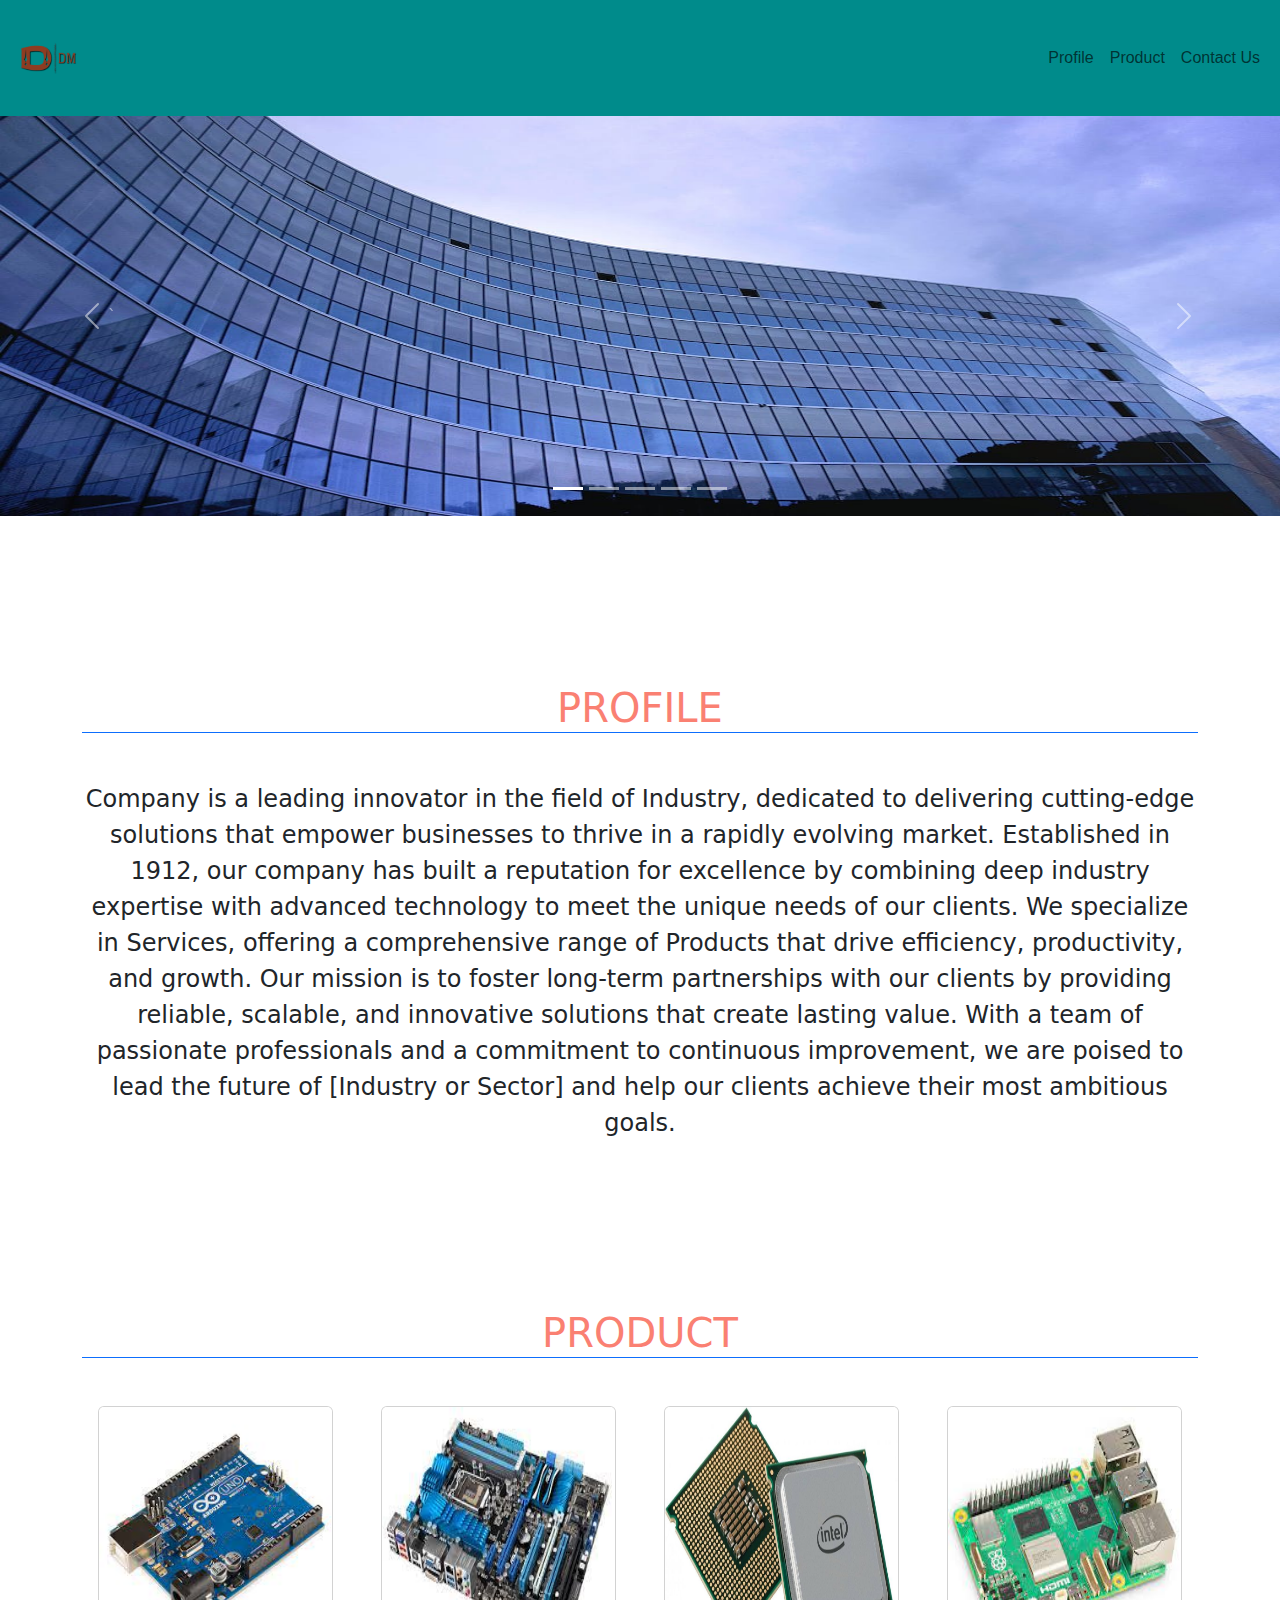
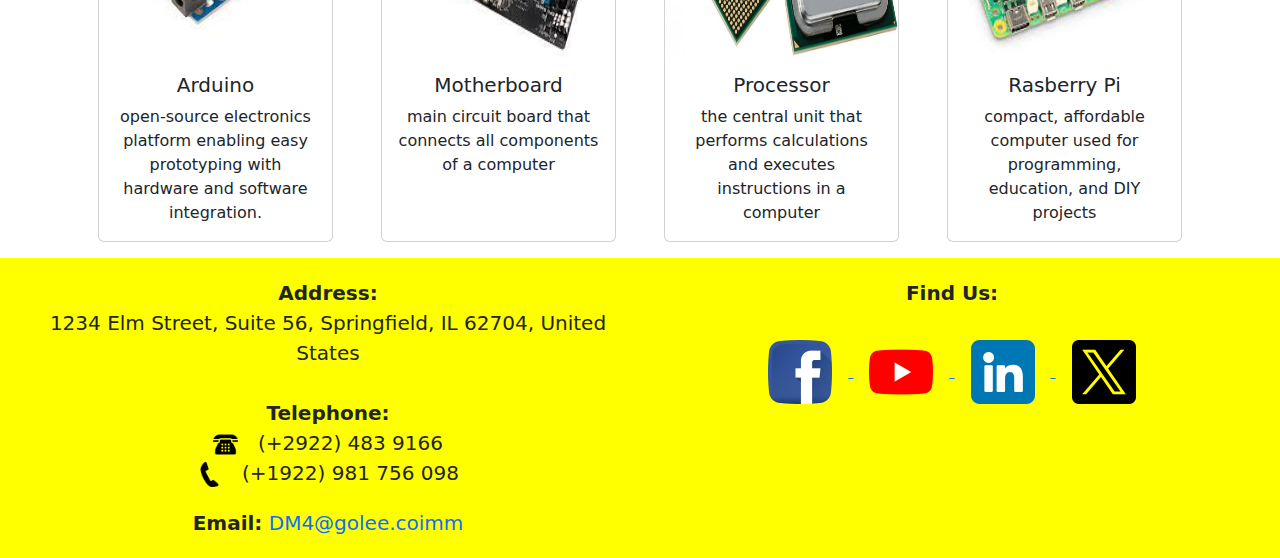
<file: FrontEnd/Company Profile/index.html>
<!DOCTYPE html>
<html lang="en">
<head>
    <meta charset="UTF-8">
    <meta name="viewport" content="width=device-width, initial-scale=1.0">
    <title>DM4</title>
    <link href="https://cdn.jsdelivr.net/npm/bootstrap@5.3.3/dist/css/bootstrap.min.css" rel="stylesheet" integrity="sha384-QWTKZyjpPEjISv5WaRU9OFeRpok6YctnYmDr5pNlyT2bRjXh0JMhjY6hW+ALEwIH" crossorigin="anonymous">
    <style>
            .navbar-nav .nav-item .nav-link{
        font-family:'Lucida Sans', 'Lucida Sans Regular', 'Lucida Grande', 'Lucida Sans Unicode', Geneva, Verdana, sans-serif !important;
      }
      .navbar-nav .nav-item .nav-link:hover{
        background-color:lightblue !important;
        font-family:'Franklin Gothic Medium', 'Arial Narrow', Arial, sans-serif !important;
        font-size: larger !important;
      }
    </style>
</head>
<body>
    <!-- Nav Bar (Start) -->
    <nav class="navbar navbar-expand-sm sticky-top" style="background: darkcyan;">
        <div class="container-fluid">
          <a class="navbar-brand" href="#">
            <img src="src/logo.png" style="height:10vh;"/>
          </a>
          <button class="navbar-toggler" type="button" data-bs-toggle="collapse" data-bs-target="#navbarSupportedContent" aria-controls="navbarSupportedContent" aria-expanded="false" aria-label="Toggle navigation">
            <span class="navbar-toggler-icon"></span>
          </button>
          <div class="collapse navbar-collapse" id="navbarSupportedContent">
            <ul class="navbar-nav ms-auto mb-2 mb-lg-0">
              <li class="nav-item">
                <a class="nav-link" aria-current="page" href="#Profile">Profile</a>
              </li>
              <li class="nav-item">
                <a class="nav-link" href="#Product">Product</a>
              </li>
              <li class="nav-item">
                <a class="nav-link" href="#ContactUs">Contact Us</a>
              </li>
              <!-- <li class="nav-item dropdown">
                <a class="nav-link dropdown-toggle" href="#" role="button" data-bs-toggle="dropdown" aria-expanded="false">
                  Dropdown
                </a>
                <ul class="dropdown-menu">
                  <li><a class="dropdown-item" href="#">Action</a></li>
                  <li><a class="dropdown-item" href="#">Another action</a></li>
                  <li><hr class="dropdown-divider"></li>
                  <li><a class="dropdown-item" href="#">Something else here</a></li>
                </ul>
              </li>
              <li class="nav-item">
                <a class="nav-link disabled" aria-disabled="true">Disabled</a>
              </li>
            </ul>
            <form class="d-flex" role="search">
              <input class="form-control me-2" type="search" placeholder="Search" aria-label="Search">
              <button class="btn btn-outline-success" type="submit" style="color: black; border-color: black; background-color: gray;">Search</button>
            </form> -->
          </div>
        </div>
      </nav>
    <!-- Nav Bar (End) -->

    <!-- Carousel (Start) -->
    <div id="carouselExampleIndicators" class="carousel slide" data-bs-ride="carousel">
      <div class="carousel-indicators">
        <button type="button" data-bs-target="#carouselExampleIndicators" data-bs-slide-to="0" class="active" aria-current="true" aria-label="Slide 1"></button>
        <button type="button" data-bs-target="#carouselExampleIndicators" data-bs-slide-to="1" aria-label="Slide 2"></button>
        <button type="button" data-bs-target="#carouselExampleIndicators" data-bs-slide-to="2" aria-label="Slide 3"></button>
        <button type="button" data-bs-target="#carouselExampleIndicators" data-bs-slide-to="3" aria-label="Slide 4"></button>
        <button type="button" data-bs-target="#carouselExampleIndicators" data-bs-slide-to="4" aria-label="Slide 5"></button>
      </div>
      <div class="carousel-inner" style="height: 100% !important;">
        <div class="carousel-item active">
          <img src="src//company.jpeg" class="d-block w-100" alt="..." style="height: 400px;">
        </div>
        <div class="carousel-item">
          <img src="src/manufact.jpg" class="d-block w-100" alt="..." style="height: 400px;">
        </div>
        <div class="carousel-item">
          <img src="src/teamwork.png" class="d-block w-100" alt="..." style="height: 400px;">
        </div>
        <div class="carousel-item">
          <img src="src/Const-worker.png" class="d-block w-100" alt="..." style="height: 400px;">
        </div>
        <div class="carousel-item">
          <img src="src/work.jpg" class="d-block w-100" alt="..." style="height: 400px;">
        </div>
      </div>
      <button class="carousel-control-prev" type="button" data-bs-target="#carouselExampleIndicators" data-bs-slide="prev">
        <span class="carousel-control-prev-icon" aria-hidden="true"></span>`
        <span class="visually-hidden">Previous</span>
      </button>
      <button class="carousel-control-next" type="button" data-bs-target="#carouselExampleIndicators" data-bs-slide="next">
        <span class="carousel-control-next-icon" aria-hidden="true"></span>
        <span class="visually-hidden">Next</span>
      </button>
    </div>
    <!-- Carousel (End) -->

    <!-- Profile (Start) -->
    <div id="Profile" class="container my-5 text-center" style="padding-top: 120px;">
      <h1 class="mb-5 border-bottom border-primary" style="color:salmon;">PROFILE</h1>
      <p class="fs-4 fw-normal"> Company is a leading innovator in the field of Industry, dedicated to delivering cutting-edge solutions that empower businesses to thrive in a rapidly evolving market. Established in 1912, our company has built a reputation for excellence by combining deep industry expertise with advanced technology to meet the unique needs of our clients. We specialize in Services, offering a comprehensive range of Products that drive efficiency, productivity, and growth. Our mission is to foster long-term partnerships with our clients by providing reliable, scalable, and innovative solutions that create lasting value. With a team of passionate professionals and a commitment to continuous improvement, we are poised to lead the future of [Industry or Sector] and help our clients achieve their most ambitious goals.
      </p>
    </div>
    <!-- Profile (End) -->

    <!-- Product(Start) -->
     <div id="Product" class="container mb-3" style="padding-top: 120px;">
      <h1 class="mb-5 border-bottom border-primary text-center" style="color:salmon;">PRODUCT</h1>
      <div class="row g-3 justify-content-center">
        <div class="col-12 col-sm-6 col-md-4 col-lg-3 d-flex justify-content-center">
          <div class="card mx-3 h-100" style="width: 18rem;" id="Product">
            <img src="src/arduino.jpeg" class="card-img-top" alt="..." height="250px">
            <div class="card-body text-center">
              <h5 class="card-title">Arduino</h5>
              <p class="card-text">open-source electronics platform enabling easy prototyping with hardware and software integration.</p>
            </div>
          </div>
        </div>
        <div class="col-12 col-sm-6 col-md-4 col-lg-3 d-flex justify-content-center">
          <div class="card mx-3 h-100" style="width: 18rem;" id="Product">
            <img src="src/Mobo.jpeg" class="card-img-top" alt="..." height="250px">
            <div class="card-body text-center">
              <h5 class="card-title text-center">Motherboard</h5>
              <p class="card-text text-center">main circuit board that connects all components of a computer</p>
            </div>
          </div>
        </div>
        <div class="col-12 col-sm-6 col-md-4 col-lg-3 d-flex justify-content-center">
          <div class="card mx-3 h-100" style="width: 18rem;" id="Product">
            <img src="src/processor.jpg" class="card-img-top" alt="..." height="250px">
            <div class="card-body text-center">
              <h5 class="card-title text-center">Processor</h5>
              <p class="card-text text-center">the central unit that performs calculations and executes instructions in a computer</p>
            </div>
          </div>
        </div>
        <div class="col-12 col-sm-6 col-md-4 col-lg-3 d-flex justify-content-center">
          <div class="card mx-3 h-100" style="width: 18rem;" id="Product">
            <img src="src/rasberry.jpeg" class="card-img-top" alt="..." height="250px">
            <div class="card-body text-center">
              <h5 class="card-title text-center">Rasberry Pi</h5>
              <p class="card-text text-center">compact, affordable computer used for programming, education, and DIY projects</p>
            </div>
          </div>
        </div>
      </div>   
     </div>
    <!-- Product(End) -->

    <!-- Contact Us (Start) -->
    <div id="ContactUs" class="container-fluid text-center align-items-end py-3" style="background-color: yellow;">
      <div class="row align-items-start m-1">
        <div class="col align-items-start fs-5">
            <label style="display: block;"> <b>Address:</b> </label>
            <label> 1234 Elm Street, Suite 56, Springfield, IL 62704, United States</label> <br/> <br/>
            <label style="display: block;"> <b> Telephone:</b> </label>
            <img src="src/telephone.png" style="width: 45px; height: 25px; padding-right: 20px;">(+2922) 483 9166</img> <br/>
            <img src="src/black-telephone-auricular-.png" style="width: 45px; height: 25px; padding-right: 20px;">(+1922) 981 756 098</img>
            <label style="display: block; padding-top: 20px; padding-bottom: o;"> <b> Email:</b> 
                <a href="mailto:DM4@golee.cima" style="text-decoration: none;">DM4@golee.coimm</a> </label>
        </div>
        <div class="col">
          <Label class="fs-5 mb-3"> <b>Find Us:</b></Label> <br/>
          <a href="https://www.facebook.com/" target="_blank">
            <img src="src/facebook.png" width="64px" height="64px" class="m-3"/>
          </a>
          <a href="https://www.youtube.com/" target="_blank">
            <img src="src/youtube.png" width="64px" height="64px" class="m-3"/>
            </a>
          <a href="https://www.linkedin.com/" target="_blank">
            <img src="src/linkedin.png" width="64px" height="64px" class="m-3"/>
            </a>
          <a href="https://x.com/" target="_blank">
            <img src="src/twitter.png" width="64px" height="64px" class="m-3"/>
          </a>
        </div>
      </div>
    </div>
    <!-- Contact Us (End) -->

    <script src="https://cdn.jsdelivr.net/npm/bootstrap@5.3.3/dist/js/bootstrap.bundle.min.js" integrity="sha384-YvpcrYf0tY3lHB60NNkmXc5s9fDVZLESaAA55NDzOxhy9GkcIdslK1eN7N6jIeHz" crossorigin="anonymous"></script>
</body>
</html>
</file>
